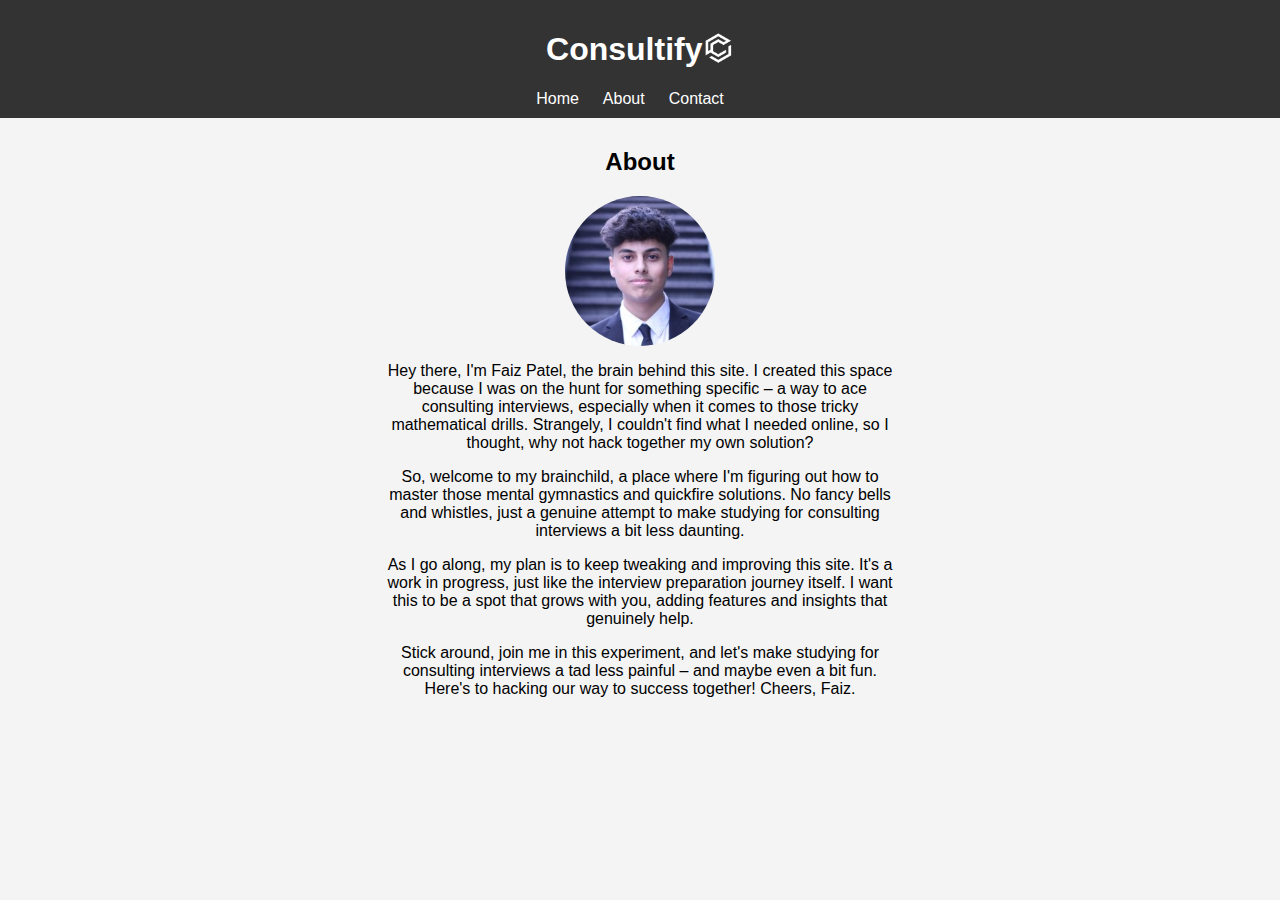
<file: about.html>
<!-- index.html -->
<!DOCTYPE html>
<html lang="en">
<head>
    <link rel="stylesheet" type="text/css" href="styles.css">
    <meta charset="UTF-8">
    <meta name="viewport" content="width=device-width, initial-scale=1.0">

    <title>Consultify</title>
    <link rel="shortcut icon" type="image/png" href="Assets/consultify_icon.png"/>
</head>
<body>

    <nav class="navbar">
        <div class="logo-container">
            <h1><a href = 'index.html'>Consultify</a></h1>
            <a href="index.html"><img src="Assets/logo.png" alt="logo"></a>     
        </div>
        <ul>
            <a href = 'index.html'><li>Home</li></a>
            <a href="about.html"><li>About</li></a>
            <a href="contact.html"><li>Contact</li></a>
        </ul>
    </nav>

    <center><h2>About</h2>
    <a href="linkedin.com/faizpatel"><img class = "circular-image" src="Assets/headshot.jpg" alt="logo"></a></div> 
    <p class = "ab">Hey there, I'm Faiz Patel, the brain behind this site. I created this space because I was on the hunt for something specific – a way to ace consulting interviews, especially when it comes to those tricky mathematical drills. Strangely, I couldn't find what I needed online, so I thought, why not hack together my own solution?</p>
    <p class = "ab">So, welcome to my brainchild, a place where I'm figuring out how to master those mental gymnastics and quickfire solutions. No fancy bells and whistles, just a genuine attempt to make studying for consulting interviews a bit less daunting.</p>
    <p class = "ab">As I go along, my plan is to keep tweaking and improving this site. It's a work in progress, just like the interview preparation journey itself. I want this to be a spot that grows with you, adding features and insights that genuinely help.</p>
    <p class = "ab">Stick around, join me in this experiment, and let's make studying for consulting interviews a tad less painful – and maybe even a bit fun. Here's to hacking our way to success together! Cheers, Faiz.</p>
    </center>

    

</body>
</html>
</file>
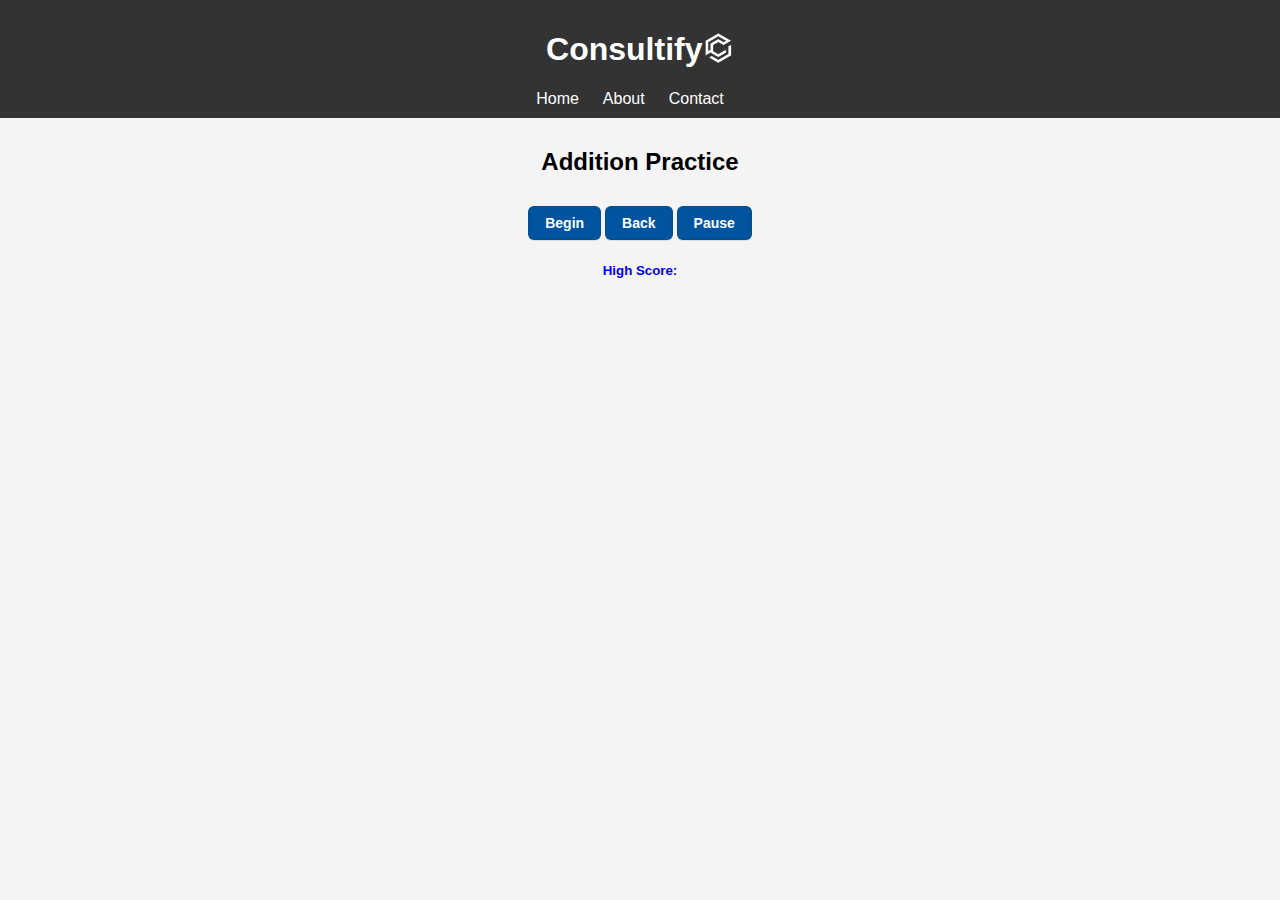
<file: addition.html>
<!-- percentages.html -->
<!DOCTYPE html>
<html lang="en">
<head>
    <link rel="stylesheet" type="text/css" href="styles.css">
    <meta charset="UTF-8">
    <meta name="viewport" content="width=device-width, initial-scale=1.0">
    <title>Consultify</title>
    <link rel="shortcut icon" type="image/png" href="Assets/consultify_icon.png"/>
</head>
<body>

    <nav class="navbar">
        <div class="logo-container">
            <h1><a href = 'index.html'>Consultify</a></h1>
            <a href="index.html"><img src="Assets/logo.png" alt="logo"></a>     
        </div>
        <ul>
            <a href = 'index.html'><li>Home</li></a>
            <a href="about.html"><li>About</li></a>
            <a href="contact.html"><li>Contact</li></a>
        </ul>
    </nav>

    <h2>Addition Practice</h2>
    <center><h2 id = "stopwatch"></h4></center>
    <div>
        <center>
            <button id = "start" class = "button-3" type="button" onclick="pgame()">Begin</button>
            <a href = "index.html"><button class = "button-3" type="button">Back</button></a>
            <button id = "pause" class = "button-3" type="button" onclick="pause()">Pause</button>
        </center>
    </div>
    <center><br><h5 id = 'hs' class = "highscore" style = "color:blue;;"></h5>
    <h3 id = "summary"></h3></center>
    <h3 id = "q"> </h3>
    <h4 id = "p"> </h4>

    <div id="input-container"></div>

    <script src="additionScript.js"></script>

</body>
</html>
</file>
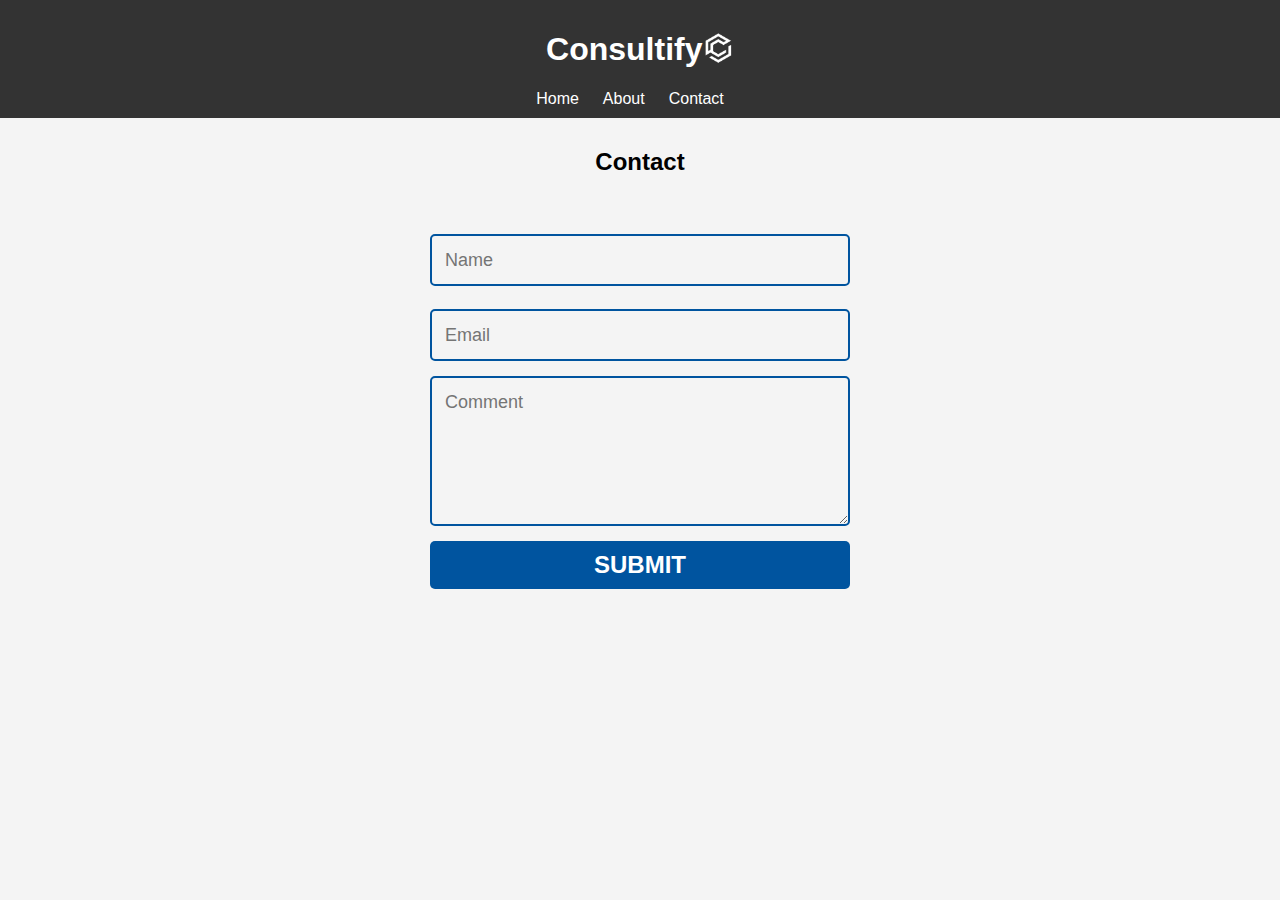
<file: contact.html>
<!-- percentages.html -->
<!DOCTYPE html>
<html lang="en">
<head>
    <link rel="stylesheet" type="text/css" href="styles.css">
    <meta charset="UTF-8">
    <meta name="viewport" content="width=device-width, initial-scale=1.0">
    <title>Consultify</title>
    <link rel="shortcut icon" type="image/png" href="Assets/consultify_icon.png"/>
</head>
<body>

    <!-- Include the navbar using JavaScr ipt -->
    <nav class="navbar">
        <div class="logo-container">
            <h1><a href = 'index.html'>Consultify</a></h1>
            <a href="index.html"><img src="Assets/logo.png" alt="logo"></a>     
        </div>
        <ul>
            <a href = 'index.html'><li>Home</li></a>
            <a href="about.html"><li>About</li></a>
            <a href="contact.html"><li>Contact</li></a>
        </ul>
    </nav>

    <center><h2>Contact</h2></center>
    <div class = "form">
        <input name="name" type="text" class="feedback-input" id = "nameID" placeholder="Name" />   
        <input name="email" type="text" class="feedback-input" placeholder="Email" />
        <textarea name="text" class="feedback-input" placeholder="Comment"></textarea>
        <input type="submit" value="SUBMIT" onclick = "contactSubmit()"/>
    </div>

    <center><h3 id = "contact-submit"></h3></center>


    <script src = "contact.js"></script>


</body>
</html>
</file>
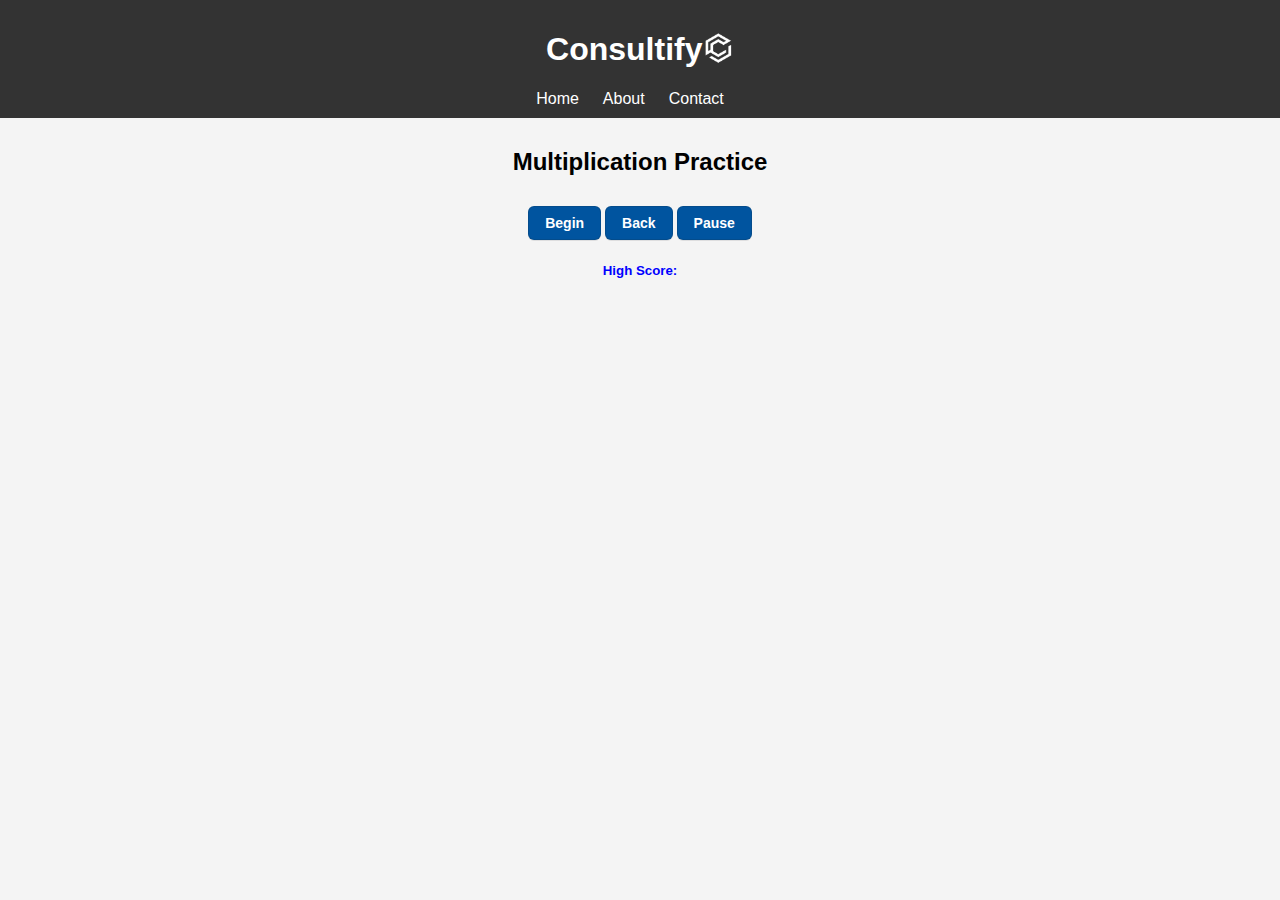
<file: multiplication.html>
<!-- percentages.html -->
<!DOCTYPE html>
<html lang="en">
<head>
    <link rel="stylesheet" type="text/css" href="styles.css">
    <meta charset="UTF-8">
    <meta name="viewport" content="width=device-width, initial-scale=1.0">
    <title>Consultify</title>
    <link rel="shortcut icon" type="image/png" href="Assets/consultify_icon.png"/>
</head>
<body>

    <nav class="navbar">
        <div class="logo-container">
            <h1><a href = 'index.html'>Consultify</a></h1>
            <a href="index.html"><img src="Assets/logo.png" alt="logo"></a>     
        </div>
        <ul>
            <a href = 'index.html'><li>Home</li></a>
            <a href="about.html"><li>About</li></a>
            <a href="contact.html"><li>Contact</li></a>
        </ul>
    </nav>

    <h2>Multiplication Practice</h2>
    <center><h2 id = "stopwatch"></h4></center>
    <div>
        <center>
            <button id = "start" class = "button-3" type="button" onclick="pgame()">Begin</button>
            <a href = "index.html"><button class = "button-3" type="button">Back</button></a>
            <button id = "pause" class = "button-3" type="button" onclick="pause()">Pause</button>
        </center>
    </div>
    <center><br><h5 id = 'hs' class = "highscore" style = "color:blue;;"></h5>
    <h3 id = "summary"></h3></center>
    <h3 id = "q"> </h3>
    <h4 id = "p"> </h4>

    <div id="input-container"></div>

    <script src="multiplicationScript.js"></script>

</body>
</html>
</file>
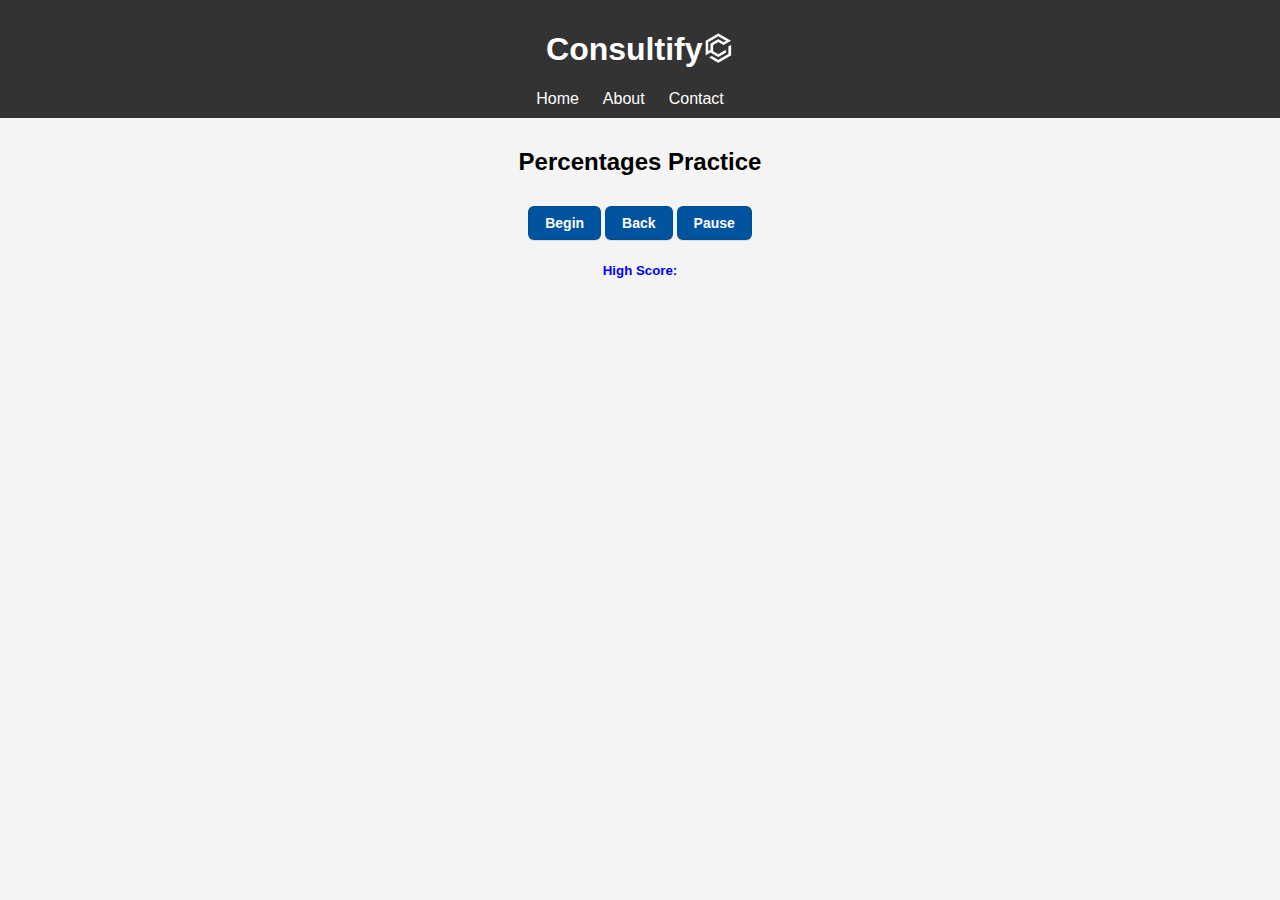
<file: percentages.html>
<!-- percentages.html -->
<!DOCTYPE html>
<html lang="en">
<head>
    <link rel="stylesheet" type="text/css" href="styles.css">
    <meta charset="UTF-8">
    <meta name="viewport" content="width=device-width, initial-scale=1.0">
    <title>Consultify</title>
    <link rel="shortcut icon" type="image/png" href="Assets/consultify_icon.png"/>
</head>
<body>

    <!-- Include the navbar using JavaScr ipt -->
    <nav class="navbar">
        <div class="logo-container">
            <h1><a href = 'index.html'>Consultify</a></h1>
            <a href="index.html"><img src="Assets/logo.png" alt="logo"></a>     
        </div>
        <ul>
            <a href = 'index.html'><li>Home</li></a>
            <a href="about.html"><li>About</li></a>
            <a href="contact.html"><li>Contact</li></a>
        </ul>
    </nav>

    <h2>Percentages Practice</h2>
    <center><h2 id = "stopwatch"></h4></center>
    <div>
        <center>
            <button id = "start" class = "button-3" type="button" onclick="pgame()">Begin</button>
            <a href = "index.html"><button class = "button-3" type="button">Back</button></a>
            <button id = "pause" class = "button-3" type="button" onclick="pause()">Pause</button>
        </center>
    </div>
    <center><br><h5 id = 'hs' class = "highscore" style = "color: blue;"></h5>
    <h3 id = "summary"></h3></center>
    <h3 id = "q"> </h3>
    <h4 id = "p"> </h4>
    <div id="input-container"></div>

    <script src="percentageScriptNew.js"></script>

</body>
</html>
</file>
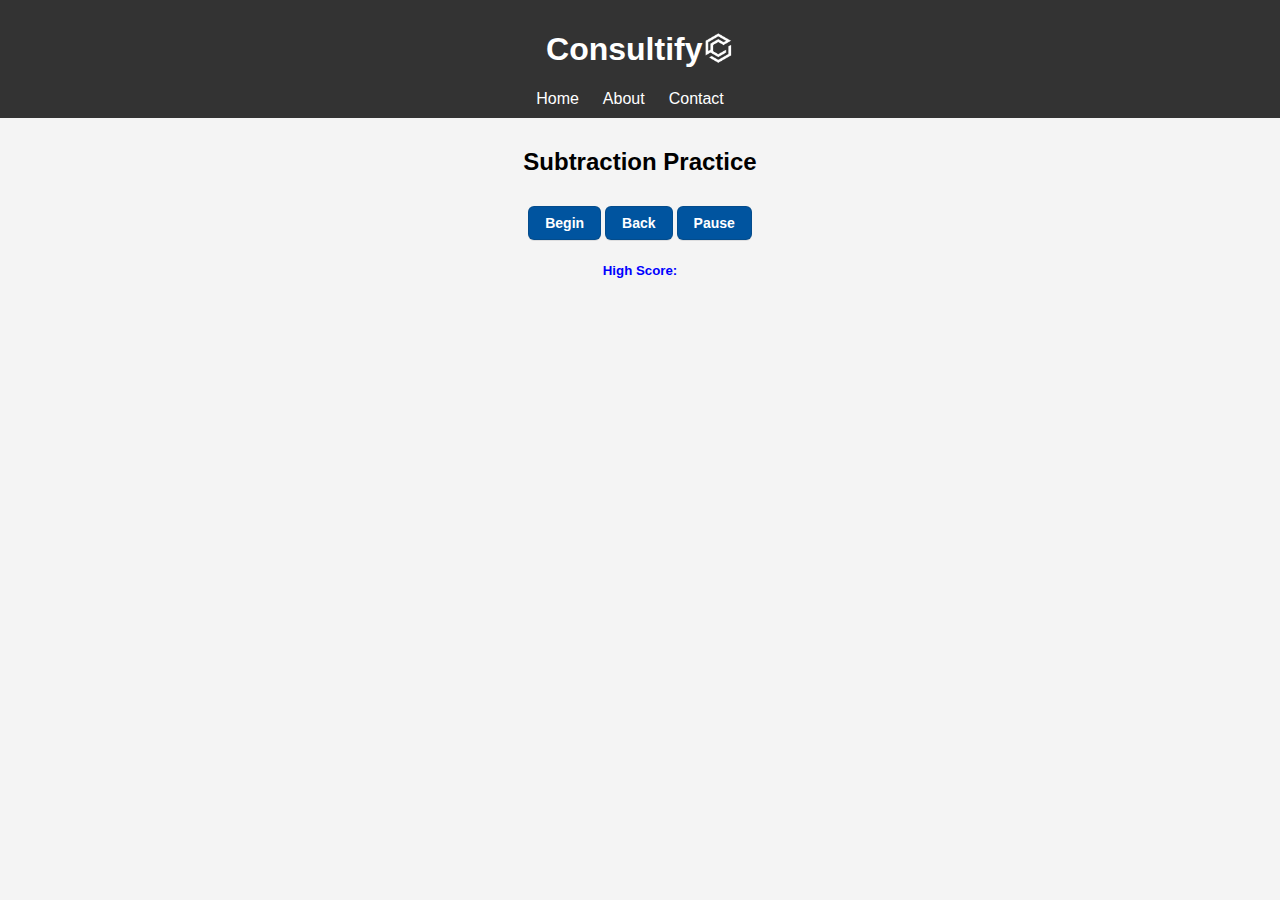
<file: subtraction.html>
<!-- percentages.html -->
<!DOCTYPE html>
<html lang="en">
<head>
    <link rel="stylesheet" type="text/css" href="styles.css">
    <meta charset="UTF-8">
    <meta name="viewport" content="width=device-width, initial-scale=1.0">
    <title>Consultify</title>
    <link rel="shortcut icon" type="image/png" href="Assets/consultify_icon.png"/>
</head>
<body>

    <nav class="navbar">
        <div class="logo-container">
            <h1><a href = 'index.html'>Consultify</a></h1>
            <a href="index.html"><img src="Assets/logo.png" alt="logo"></a>     
        </div>
        <ul>
            <a href = 'index.html'><li>Home</li></a>
            <a href="about.html"><li>About</li></a>
            <a href="contact.html"><li>Contact</li></a>
        </ul>
    </nav>

    <h2>Subtraction Practice</h2>
    <center><h2 id = "stopwatch"></h4></center>
    <div>
        <center>
            <button id = "start" class = "button-3" type="button" onclick="pgame()">Begin</button>
            <a href = "index.html"><button class = "button-3" type="button">Back</button></a>
            <button id = "pause" class = "button-3" type="button" onclick="pause()">Pause</button>
        </center>
    </div>
    <center><br><h5 id = 'hs' class = "highscore" style = "color:blue;;"></h5>
    <h3 id = "summary"></h3></center>
    <h3 id = "q"> </h3>
    <h4 id = "p"> </h4>

    <div id="input-container"></div>

    <script src="subtractionScript.js"></script>

</body>
</html>
</file>
<file: styles.css>
/* styles.css */
.logo-container img{
    height: 100%;
    width: 100%;

}

.logo-container a{
    height: 2.5%;
    width: 2.5%;
    
}

.circular-image {
    border-radius: 50%;
    width: 150px; /* Set your preferred width */
    height: 150px; /* Set your preferred height */
    object-fit: cover; /* Optional: Maintain the aspect ratio and cover the entire container */
    display: block; /* Ensure the image is treated as a block element */
}
.ab {
    font-family: 'Arial';
    margin-right: 30%;
    margin-left: 30%;
}

.logo-container {
    display: flex;
    flex-direction: row;
    align-items: center;  
    justify-content: center;  
}

body {
    font: 'Arial';
    margin: 0;
    padding: 0;
    background-color: #f4f4f4;
}

h1,h2,h3,h5 {
    font-family: 'Arial';
}

.main-buttons{
    margin-top: 40px;
}

a{
    color: inherhit;
    font-family: 'Arial';
}
.navbar h1 a,
.navbar ul li a {
    color: #fff;
    font: 'Arial';
    text-decoration: none;
}


.container {
    max-width: 1200px;
    margin: 0 auto;
}

.navbar {
    background-color: #333;
    color: #fff;
    padding: 10px;
    text-align: center;
}

.navbar h1 a {
    font: 'Arial';
    color: #fff;
    text-decoration: none;
}

.navbar ul {
    color: #fff;
    list-style-type: none;
    padding: 0;
    margin: 0;
}

.navbar ul li {
    color: #fff;
    display: inline-block;
    margin-right: 20px;
}

.navbar ul li:hover {
    color: #2596be;
}

.button-container {
    text-align: center;
    margin-top: 20px;
}

/* Incorporating the new button styles */
.button-3 {
    appearance: none;
    background-color: #00549f;
    border: 1px solid rgba(27, 31, 35, .15);
    border-radius: 6px;
    box-shadow: rgba(27, 31, 35, .1) 0 1px 0;
    box-sizing: border-box;
    color: #fff;
    cursor: pointer;
    display: inline-block;
    font-family: 'Arial';
    font-size: 14px;
    font-weight: 600;
    line-height: 20px;
    padding: 6px 16px;
    position: relative;
    text-align: center;
    text-decoration: none;
    user-select: none;
    -webkit-user-select: none;
    touch-action: manipulation;
    vertical-align: middle;
    white-space: nowrap;
}

.button-3:focus:not(:focus-visible):not(.focus-visible) {
    box-shadow: none;
    outline: none;
}

.button-3:hover {
    background-color: #2596be;
}

.button-3:focus {
    box-shadow: rgba(46, 164, 79, .4) 0 0 0 3px;
    outline: none;
}

.button-3:disabled {
    background-color: #2596be;
    border-color: rgba(27, 31, 35, .1);
    color: rgba(255, 255, 255, .8);
    cursor: default;
}

.button-3:active {
    background-color: #2596be;
    box-shadow: rgba(20, 70, 32, .2) 0 1px 0 inset;
}

h2 {
    font: 'Arial';
    text-align: center;
    margin-top: 30px;
}

#input-container {
    display: flex;
    flex-direction: column;
    align-items: center;
    
}

input {
    
    padding: 12px;
    margin: 8px 0;
    border: 1px solid #ccc;
    border-radius: 4px;
    box-sizing: border-box;
    width: 100%;
}

h5 {
    font: 'Arial';
    margin: 5px 0;
}

@import url(https://fonts.googleapis.com/css?family=Montserrat:400,700);

.form { max-width:420px; margin:50px auto; }

.feedback-input {
  font-family: Helvetica, Arial, sans-serif;
  font-weight:500;
  font-size: 18px;
  border-radius: 5px;
  line-height: 22px;
  background-color: transparent;
  border:2px solid #00549f;
  transition: all 0.3s;
  padding: 13px;
  margin-bottom: 15px;
  width:100%;
  box-sizing: border-box;
  outline:0;
}

.feedback-input:focus { border:2px solid #2596be; }

textarea {
  height: 150px;
  line-height: 150%;
  resize:vertical;
}

[type="submit"] {
  font-family: 'Montserrat', Arial, Helvetica, sans-serif;
  width: 100%;
  background:#00549f;
  border-radius:5px;
  border:0;
  cursor:pointer;
  color:white;
  font-size:24px;
  padding-top:10px;
  padding-bottom:10px;
  transition: all 0.3s;
  margin-top:-4px;
  font-weight:700;
}
[type="submit"]:hover { background:#2596be; }


@media screen and (max-width: 600px) {
    .navbar ul li {
        display: block;
        margin-bottom: 10px;
    }
}
</file>
